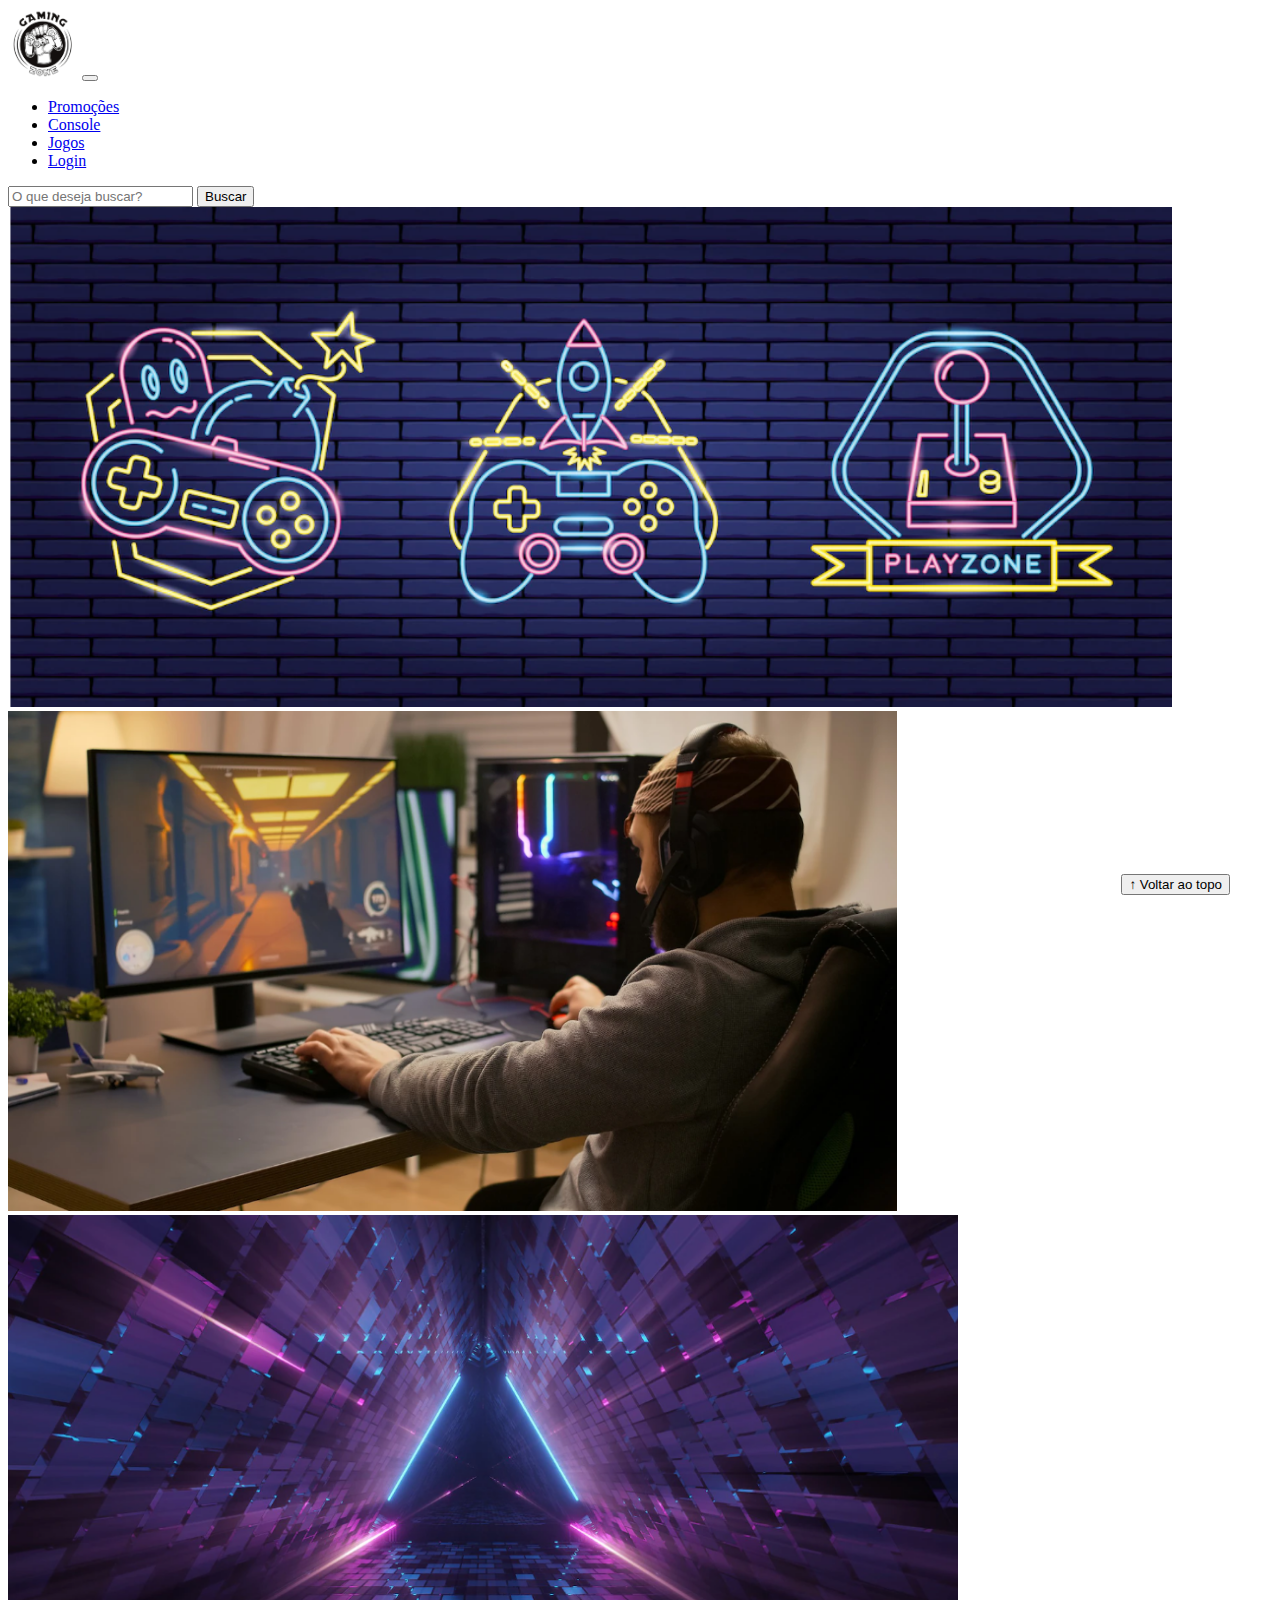
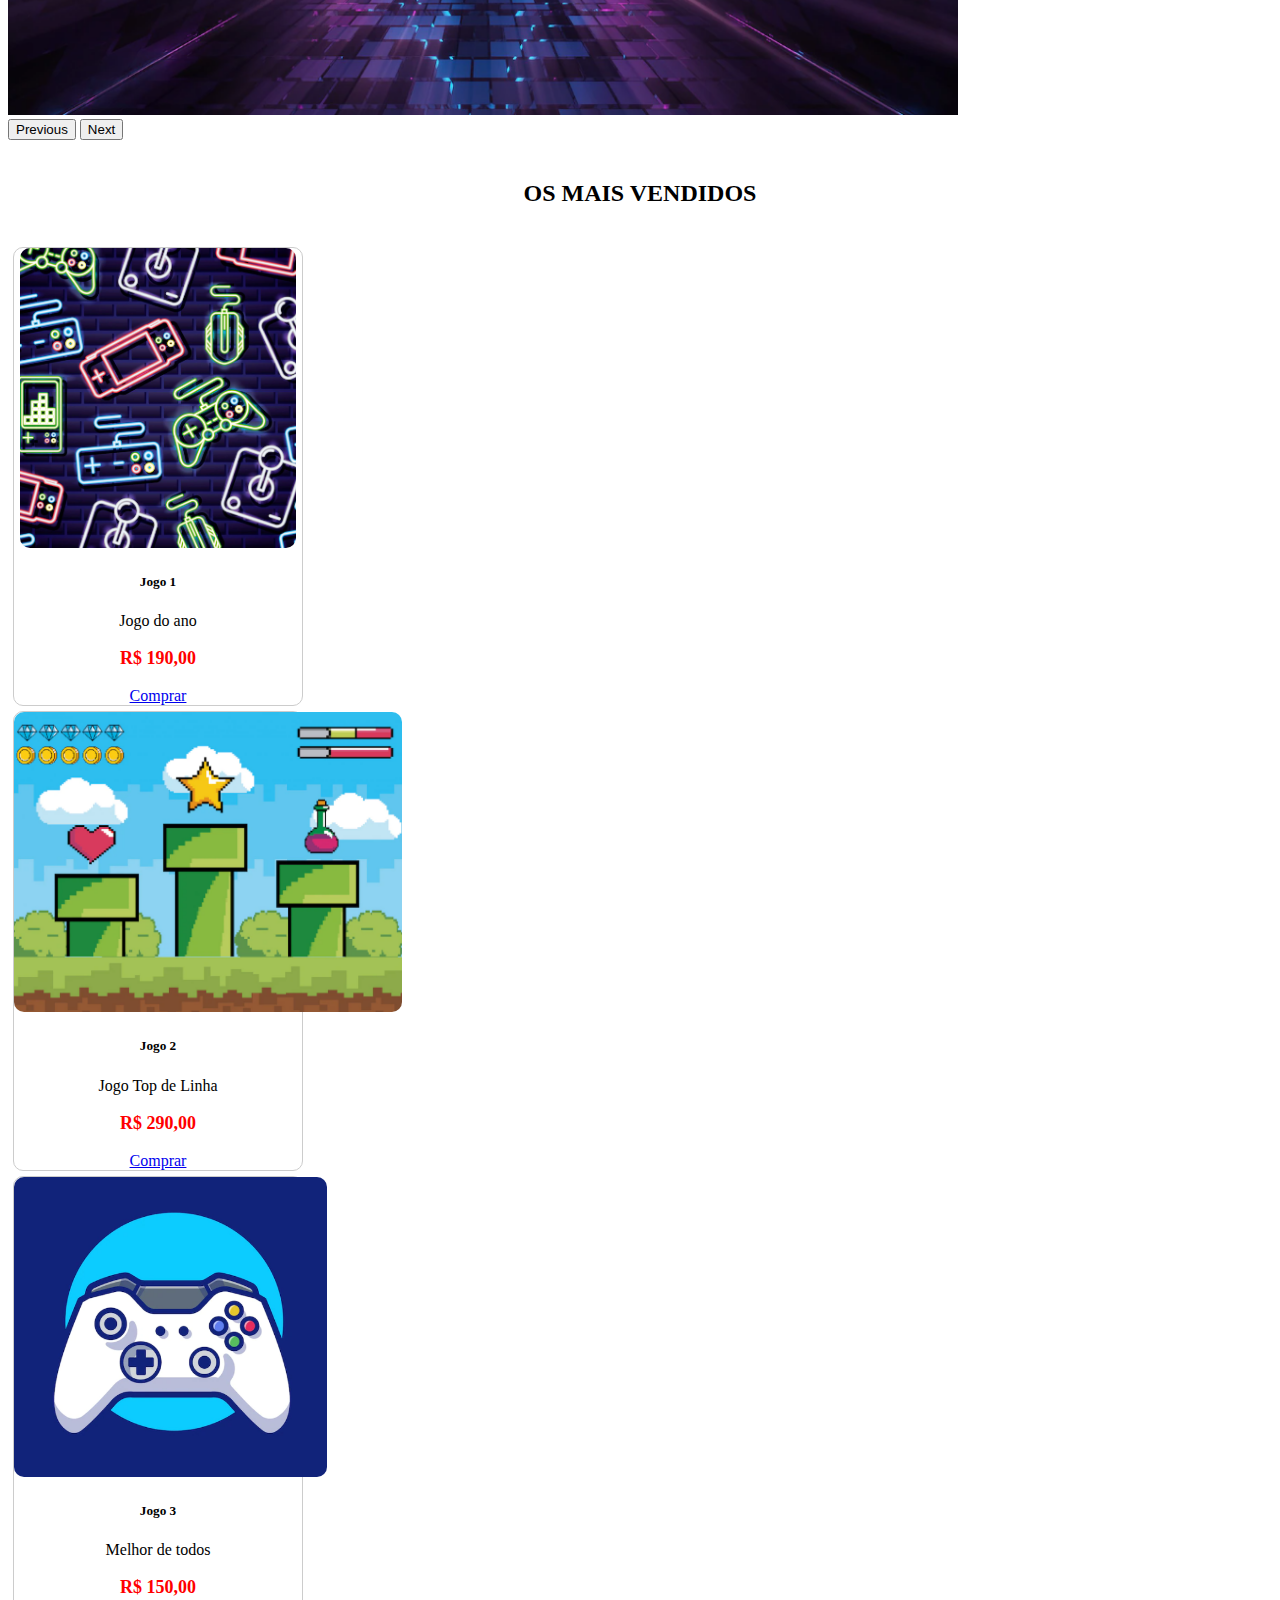
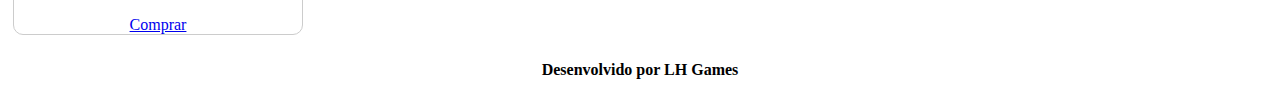
<file: atividadeCFE - inicial para atividade/index.html>
<!DOCTYPE html>
<html lang="pt-br">

<head>
  <meta charset="UTF-8">
  <meta http-equiv="X-UA-Compatible" content="IE=edge">
  <meta name="viewport" content="width=device-width, initial-scale=1.0">
  <title>LH Games</title>

  <link href="https://cdn.jsdelivr.net/npm/bootstrap@5.2.2/dist/css/bootstrap.min.css" rel="stylesheet"
    integrity="sha384-Zenh87qX5JnK2Jl0vWa8Ck2rdkQ2Bzep5IDxbcnCeuOxjzrPF/et3URy9Bv1WTRi" crossorigin="anonymous">

  <link rel="stylesheet" href="css/estilo.css">



</head>

<body>
  <header>
    <nav class="navbar navbar-expand-lg bg-body-tertiary">
      <div class="container-fluid">
        <a class="navbar-brand" href="index.html"><img src="img/logo.png" alt=""></a>
        <button class="navbar-toggler" type="button" data-bs-toggle="collapse" data-bs-target="#navbarSupportedContent" aria-controls="navbarSupportedContent" aria-expanded="false" aria-label="Toggle navigation">
          <span class="navbar-toggler-icon"></span>
        </button>
        <div class="collapse navbar-collapse" id="navbarSupportedContent">
          <ul class="navbar-nav me-auto mb-2 mb-lg-0">
            <li class="nav-item">
              <a class="nav-link active" aria-current="page" href="#">Promoções</a>
            </li>
            <li class="nav-item">
              <a class="nav-link" href="#">Console</a>
            </li>
            <li class="nav-item">
              <a class="nav-link" href="#">Jogos</a>
            </li>
            <li class="nav-item">
              <a class="nav-link" href="login.html">Login</a>
            </li>
          </ul>
          <form class="d-flex" role="search">
            <input class="form-control me-2" type="search" placeholder="O que deseja buscar?" aria-label="Search">
            <button class="btn btn-outline-success" type="submit">Buscar</button>
          </form>
        </div>
      </div>
    </nav>
  </header>

  <main>



    <section id="section-banners" class="container-fluid">
      
      <div id="carouselExample" class="carousel slide">
        <div class="carousel-inner">
          <div class="carousel-item active">
            <img src="img/banner1.PNG" class="d-block w-100" alt="Venha comprar na nossa loja!">
          </div>
          <div class="carousel-item">
            <img src="img/banner2.PNG" class="d-block w-100" alt="Promoção de produtos">
          </div>
          <div class="carousel-item">
            <img src="img/banner3.PNG" class="d-block w-100" alt="Várias novidades de produtos">
          </div>
        </div>
        <button class="carousel-control-prev" type="button" data-bs-target="#carouselExample" data-bs-slide="prev">
          <span class="carousel-control-prev-icon" aria-hidden="true"></span>
          <span class="visually-hidden">Previous</span>
        </button>
        <button class="carousel-control-next" type="button" data-bs-target="#carouselExample" data-bs-slide="next">
          <span class="carousel-control-next-icon" aria-hidden="true"></span>
          <span class="visually-hidden">Next</span>
        </button>
      </div>
      

    </section>
    <section id="section-vendidos" class="container-fluid">

      <h2>OS MAIS VENDIDOS</h2>

      <div class="card-group">
        <div class="card" style="width: 18rem;">
          <img src="img/jogo1.PNG" class="card-img-top" alt="Jogo de aventura">
          <div class="card-body">
            <h5 class="card-title">Jogo 1</h5>
            <p class="card-text">Jogo do ano</p>
            <p class="preco">R$ 190,00</p>
            <a href="#" class="btn btn-primary">Comprar</a>
          </div>
        </div>
  
        <div class="card" style="width: 18rem;">
          <img src="img/jogo2.PNG" class="card-img-top" alt="Jogo de Corrida">
          <div class="card-body">
            <h5 class="card-title">Jogo 2</h5>
            <p class="card-text">Jogo Top de Linha</p>
            <p class="preco">R$ 290,00</p>
            <a href="#" class="btn btn-primary">Comprar</a>
          </div>
        </div>
  
        <div class="card" style="width: 18rem;">
          <img src="img/jogo3.PNG" class="card-img-top" alt="Melhor de todos">
          <div class="card-body">
            <h5 class="card-title">Jogo 3</h5>
            <p class="card-text">Melhor de todos</p>
            <p class="preco">R$ 150,00</p>
            <a href="#" class="btn btn-primary">Comprar</a>
          </div>
        </div>
      </div>
     
    </div>
    </section>


  </main>

  <footer>
    <p>Desenvolvido por LH Games</p>
  </footer>

  <button id="voltar-topo" type="button" class="btn btn-outline-primary" onclick="topo()">&uarr; Voltar ao topo</button>

  <script src="js/script.js"></script>
  <script src="https://cdn.jsdelivr.net/npm/bootstrap@5.2.2/dist/js/bootstrap.bundle.min.js"
    integrity="sha384-OERcA2EqjJCMA+/3y+gxIOqMEjwtxJY7qPCqsdltbNJuaOe923+mo//f6V8Qbsw3"
    crossorigin="anonymous"></script>

</body>

</html>
</file>
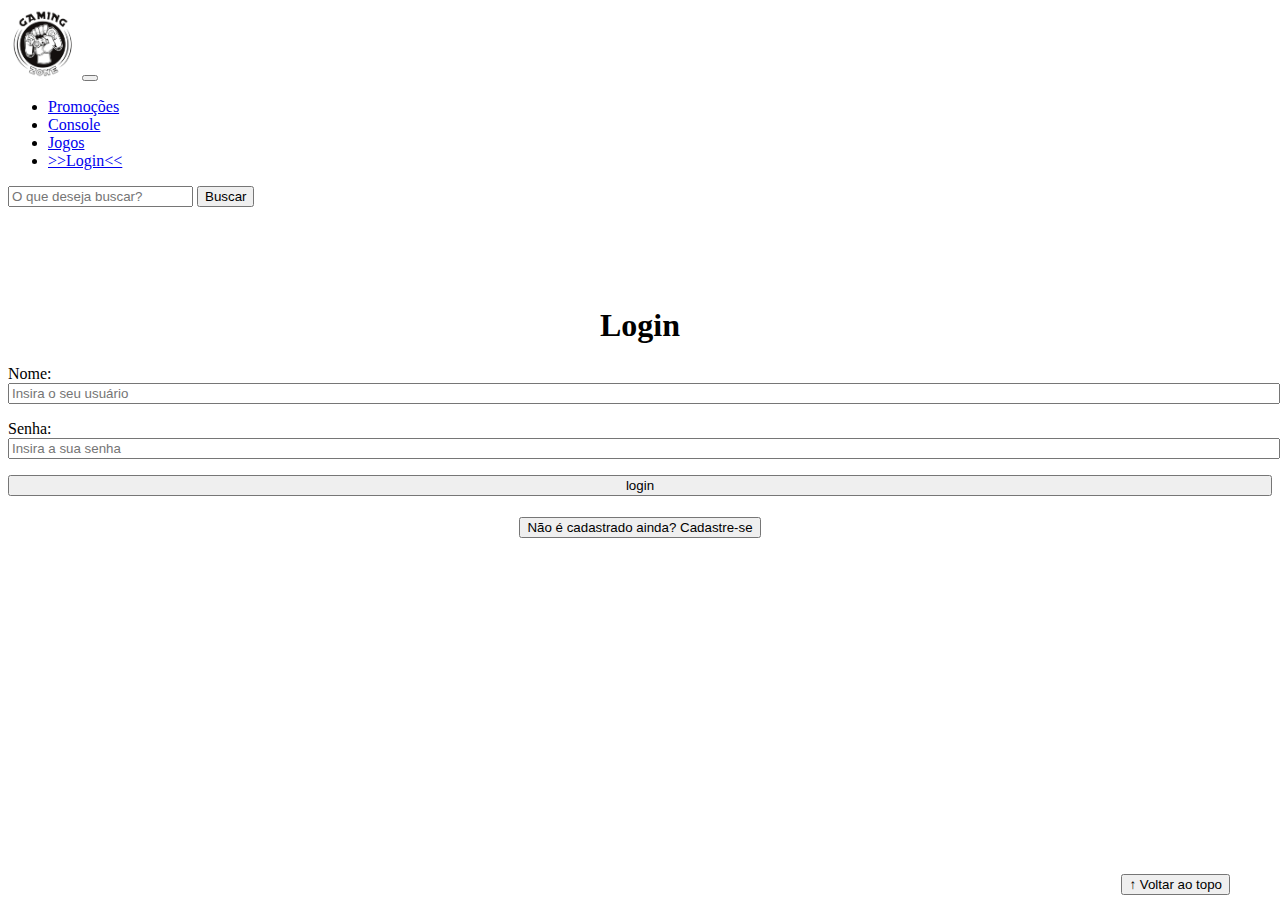
<file: atividadeCFE - inicial para atividade/login.html>
<!DOCTYPE html>
<html lang="pt-br">

<head>
    <meta charset="UTF-8">
    <meta http-equiv="X-UA-Compatible" content="IE=edge">
    <meta name="viewport" content="width=device-width, initial-scale=1.0">
    <title>LH Games - login</title>
    <link href="https://cdn.jsdelivr.net/npm/bootstrap@5.2.2/dist/css/bootstrap.min.css" rel="stylesheet"
        integrity="sha384-Zenh87qX5JnK2Jl0vWa8Ck2rdkQ2Bzep5IDxbcnCeuOxjzrPF/et3URy9Bv1WTRi" crossorigin="anonymous">
    <link rel="stylesheet" href="css/estilo.css">
</head>

<body>
    <header>
        <nav class="navbar navbar-expand-lg bg-body-tertiary">
          <div class="container-fluid">
            <a class="navbar-brand" href="index.html"><img src="img/logo.png" alt=""></a>
            <button class="navbar-toggler" type="button" data-bs-toggle="collapse" data-bs-target="#navbarSupportedContent" aria-controls="navbarSupportedContent" aria-expanded="false" aria-label="Toggle navigation">
              <span class="navbar-toggler-icon"></span>
            </button>
            <div class="collapse navbar-collapse" id="navbarSupportedContent">
              <ul class="navbar-nav me-auto mb-2 mb-lg-0">
                <li class="nav-item">
                  <a class="nav-link active" aria-current="page" href="#">Promoções</a>
                </li>
                <li class="nav-item">
                  <a class="nav-link" href="#">Console</a>
                </li>
                <li class="nav-item">
                  <a class="nav-link" href="#">Jogos</a>
                </li>
                <li class="nav-item">
                  <a class="nav-link" href="login.html">>>Login<<</a>
                </li>
              </ul>
              <form class="d-flex" role="search">
                <input class="form-control me-2" type="search" placeholder="O que deseja buscar?" aria-label="Search">
                <button class="btn btn-outline-success" type="submit">Buscar</button>
              </form>
            </div>
          </div>
        </nav>
      </header>

    <main>
        <section id="section-login">
            <h1>Login</h1>
            <div class="d-flex justify-content-center">
                <form method="post" action="" id="login">
                    <p>
                        <label for="usuario">Nome: </label>
                        <input id="usuario" name="usuario" required="required" type="text"
                            placeholder="Insira o seu usuário" class="form-control" />
                    </p>
                    <p>
                        <label for="senha">Senha: </label>
                        <input id="senha" name="senha" required="required" type="password"
                            placeholder="Insira a sua senha" class="form-control" />
                    </p>
                    <p>
                        <input type="button" value="login" class="btn btn-primary" id="bt-login" onclick="login()" />
                    </p>
                </form>
            </div>
        </section>

        <section id="section-cadastro">
            <div id="botao-cadastrar">
                <button type="button" class="btn btn-info">Não é cadastrado ainda? Cadastre-se</button>
            </div>
            <div id="form-cadastrar">

                <h1>Criar minha conta</h1>
                <p>Informe os seus dados abaixo para criar sua conta.</p>

                <div class="d-flex justify-content-center">
                    <form method="post" action="" id="login">
                        <p>
                            <label for="usuario">Usuário: </label>
                            <input id="usuario" name="usuario" required="required" type="text"
                                placeholder="ex. nome de usuário" class="form-control" />
                        </p>
                        <p>
                            <label for="email">E-mail: </label>
                            <input id="email" name="email" required="required" type="email"
                                placeholder="seu@email.com.br" class="form-control" />
                        </p>
                        <p>
                            <label for="senha">Senha: </label>
                            <input id="senha" name="senha" required="required" type="password"
                                placeholder="mínimo de 6 caracteres" class="form-control" />
                        </p>
                        <p>
                            <input type="button" value="Cadastrar" class="btn btn-primary" id="bt-cadastrar"
                                onclick="cadastro()" />
                        </p>
                    </form>
                </div>

            </div>
        </section>

    </main>



    <footer>
        <p></p>
    </footer>

    <button id="voltar-topo" type="button" class="btn btn-outline-primary">&uarr; Voltar ao topo</button>

    <script src="https://cdn.jsdelivr.net/npm/bootstrap@5.2.2/dist/js/bootstrap.bundle.min.js"
        integrity="sha384-OERcA2EqjJCMA+/3y+gxIOqMEjwtxJY7qPCqsdltbNJuaOe923+mo//f6V8Qbsw3"
        crossorigin="anonymous"></script>
    <script src="js/script.js"></script>

    <script src="https://code.jquery.com/jquery-3.6.1.js"
        integrity="sha256-3zlB5s2uwoUzrXK3BT7AX3FyvojsraNFxCc2vC/7pNI=" crossorigin="anonymous"></script>
    <script type="text/javascript" src="js/jquery-script.js"></script>

</body>

</html>
</file>
<file: atividadeCFE - inicial para atividade/css/estilo.css>
/*cabeçalho*/
header img {
    height: 70px;
    width: 70px;
}

/*Conteudo principal*/

main {
    min-height: 500px;
}

/*banner*/
#section-banners img {
    height: 500px;
}

/*Produtos vendidos*/

#section-vendidos {
    text-align: center;
}

#section-vendidos h2 {
    font-weight: bold;
    padding: 20px;
}

#section-vendidos img {
    height: 300px;
    border-radius: 10px;
}

#section-vendidos .card {
    margin: 5px;
    border: 1px solid #ccc;
    border-radius: 10px;
}

#section-vendidos .preco {
    color: red;
    font-size: 18px;
    font-weight: bold;
}

/*Rodapé*/

footer{
    text-align: center;
}

footer p {
    font-weight: bold;
    padding: 10px;
}


/*Botão Voltar topo*/
#voltar-topo {
    position: fixed;
    bottom: 5px;
    right: 50px;
}
/* página de login  */
#section-login{
    margin-top: 100px;
}

#section-login h1 {
    text-align: center;
}

#section-login input{
    width: 100%;
}

/* Formulário de cadastro*/

#section-cadastro{
    padding: 5px;
    text-align: center;
    background-color: #fff;
}

#form-cadastrar {
    padding: 50px;
    display: none;
}
</file>
